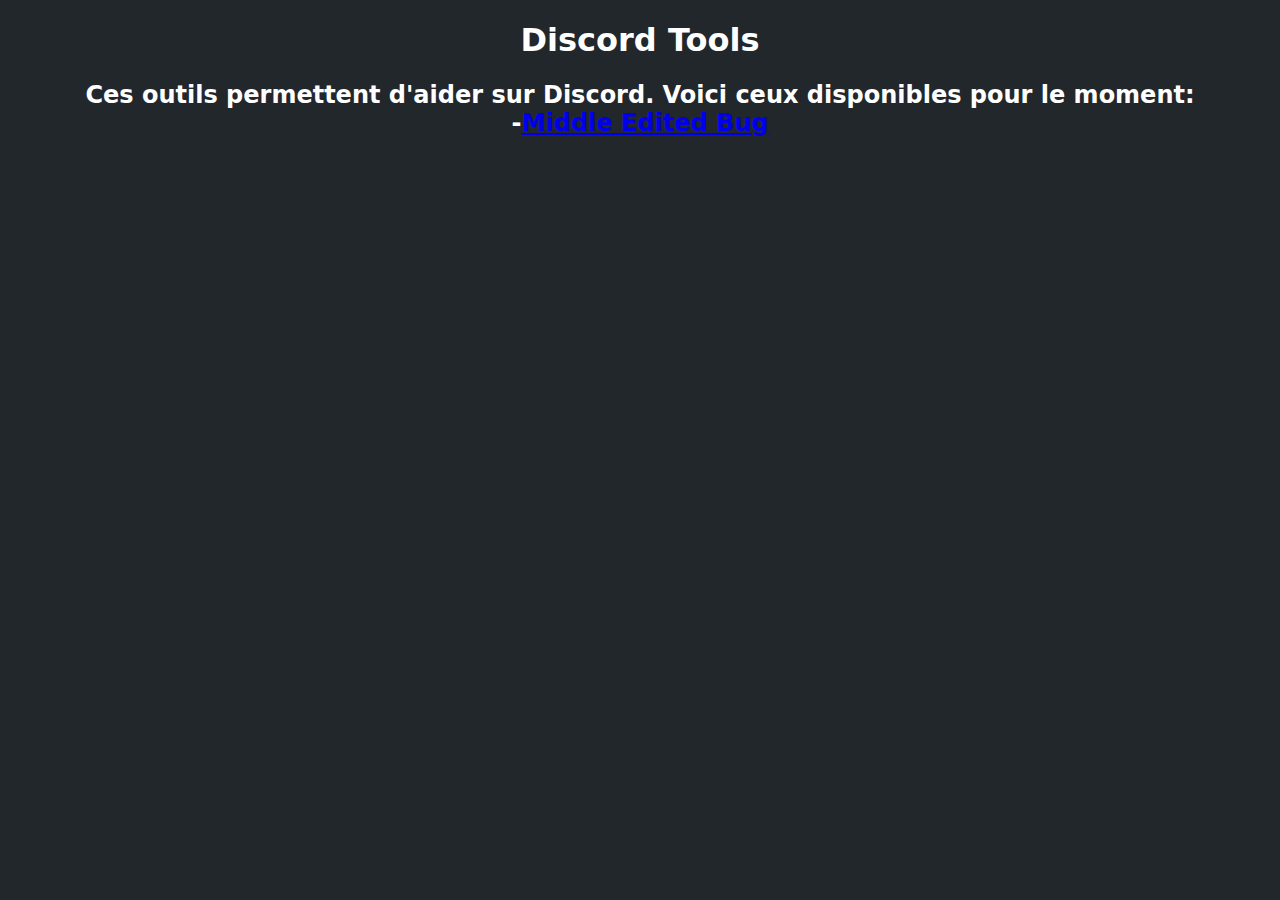
<file: index.html>
<!DOCTYPE html>
<html lang="fr">
    <head>
        <meta http-equiv="X-UA-Compatible" content="IE=edge">
        <meta charset="utf-8">
        <meta name="viewport" content="width-device-width,initial-scale=1.0">
        <meta name="theme-color" content="#5865F2" media="(prefers-color-scheme: dark)">
        <meta name="description" content="Outils pour Discord">
        <title>Discord Tools</title>
        <link rel="stylesheet" href="./style.css" id="style">
        <link rel="icon" href="./favicon.png">
    </head>
    <body style="text-align: center;">
        <h1 style="text-align: center;">Discord Tools</h1>
        <h2 style="text-align: center;">Ces outils permettent d'aider sur Discord. Voici ceux disponibles pour le moment:<br>-<a href="./middleedited/index.html">Middle Edited Bug</a></h2>
    </body>
</html>
</file>
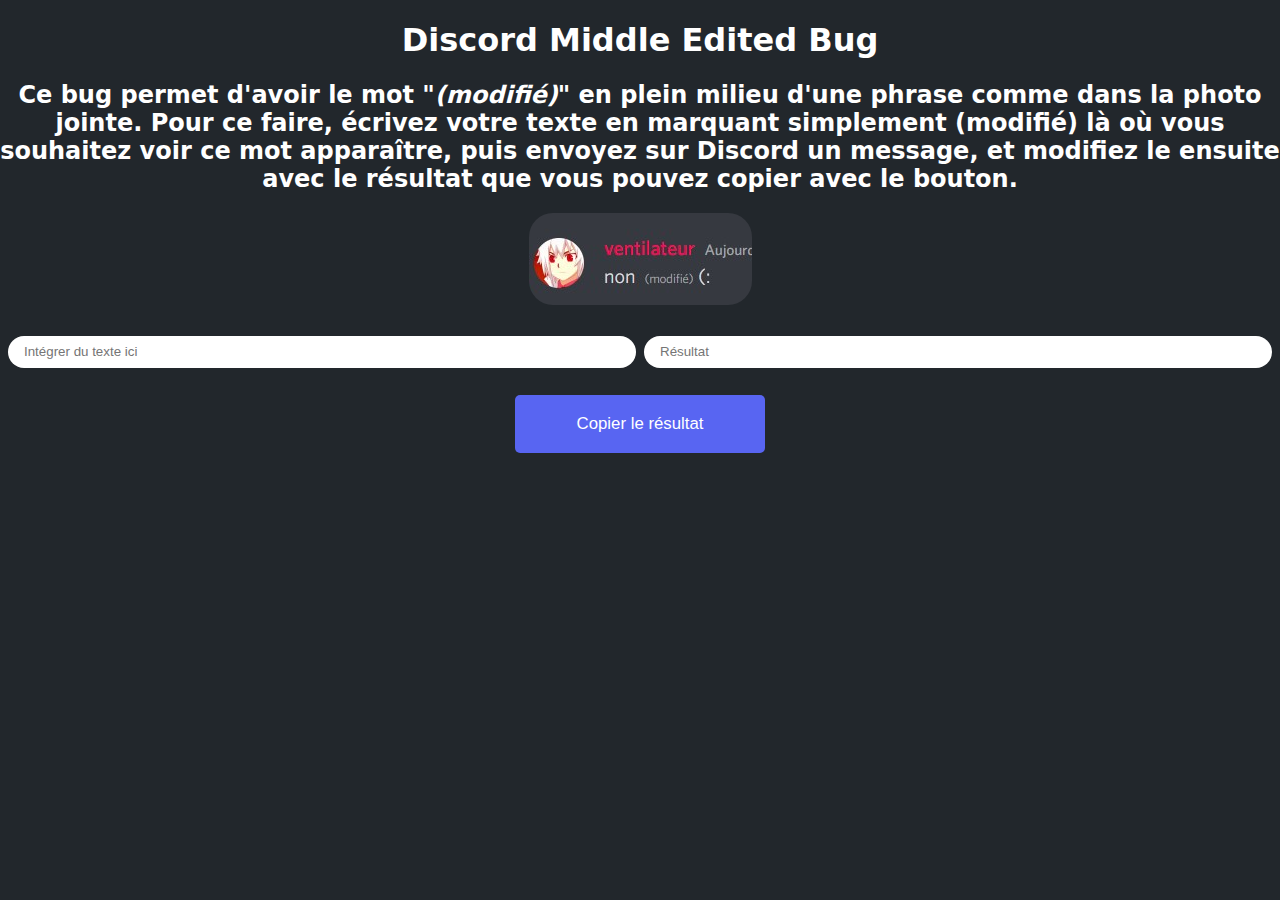
<file: middleedited/index.html>
<!DOCTYPE html>
<html lang="fr">
    <head>
        <meta http-equiv="X-UA-Compatible" content="IE=edge">
        <meta charset="utf-8">
        <meta name="viewport" content="width-device-width,initial-scale=1.0">
        <meta name="theme-color" content="#5865F2" media="(prefers-color-scheme: dark)">
        <meta name="description" content="Outil afin d'avoir le mot (modifié) n'importe où dans un message.">
        <title>Discord Tools - Middle Edited</title>
        <link rel="stylesheet" href="../style.css" id="style">
        <link rel="icon" href="../favicon.png">
    </head>
    <body style="text-align: center;">
        <h1 style="text-align: center;">Discord Middle Edited Bug</h1>
        <h2 style="text-align: center;">Ce bug permet d'avoir le mot "<span style="font-style:italic ;">(modifié)</span>" en plein milieu d'une phrase comme dans la photo jointe. Pour ce faire, écrivez votre texte en marquant simplement (modifié) là où vous souhaitez voir ce mot apparaître, puis envoyez sur Discord un message, et modifiez le ensuite avec le résultat que vous pouvez copier avec le bouton.</h2>
        <img src="../assets/imgmeexample.jpg" id="example"><br><br>
        <form id="form">
        <input type="text" placeholder="Intégrer du texte ici" class="input" id="text">
        <input type="text" placeholder="Résultat" class="input" readonly="readonly" id="returned"> 
    </form>
    <br>
    <button id="copybutton">Copier le résultat</button>   
        <script>
const t = document.getElementById("text")
const r = document.getElementById("returned")
const toreplace = [
    "(edited)",
    "(modifié)"
]
const copy = document.getElementById("copybutton")
t.value = ""
r.value = ""
t.addEventListener("input",(function e(data){
    let tb = t.value.split(" ")
    tb.forEach(word => {
        if(toreplace.includes(word)){
            let nbtr = tb.indexOf(word)
            tb[nbtr] = "‫"
        }
    });
    r.value = tb.join(" ").toString()
}))
copy.addEventListener("click",function click(){
    if(!r.value) {
        copy.textContent = "Rien à copier !";
        copy.style.backgroundColor = "#f04747"
        return 0;
    }
    navigator.clipboard.writeText(r.value);
  copy.textContent = "Copié !";
  copy.title = "Résultat copié !";
})
copy.addEventListener("mouseleave",function out(){
    copy.textContent = "Copier";
  copy.title = "Copier le résultat";
  copy.style = "background-color:  #5865F2 ;"
})
copy.addEventListener("mouseover",function over(){
    copy.style = "background-color:  #4b55c9;"
})
        </script>
    </body>
</html>
</file>
<file: style.css>
body{
    margin: 0; padding-bottom: 3rem; font-family: -apple-system, BlinkMacSystemFont, "Segoe UI", Roboto, Helvetica, Arial, sans-serif;
}
body{
    background-color: rgb(34, 39, 44);
    color: white;
    font-family: system-ui
}
div.a{
    text-align: right;
}
div.b{
    text-align: center;
}
.bottom {
    position: fixed;
    bottom: 0;
}
img{
    border-radius: 24px;
}
#form{
    margin: 0; padding-bottom: 3rem;
    display: flex;
    height: 3rem;
    box-sizing: border-box;
    padding: 0.25rem;
}
.input {
    outline: none;
    border-radius: 24px;
    border:none;
    padding: 0 1rem;
    flex-grow: 1;
    margin: 0.25rem;
}
#copybutton {   background-color:  #5865F2 ;
    text-align: center;
    border-radius: 5px;
    border: 0px solid;
    padding: 19px 10px;
    width: 250px;
    color: white;
    font-size: 105%;
    cursor: pointer;
    transition: 100ms;}
    #copybutton:hover{
        background-color:#4b55c9;
    text-align: center;
    border-radius: 5px;
    border: 0px solid;
    padding: 19px 10px;
    width: 250px;
    color: white;
    font-size: 105%;
    cursor: pointer;
    transition: 100ms;
    }
</file>
